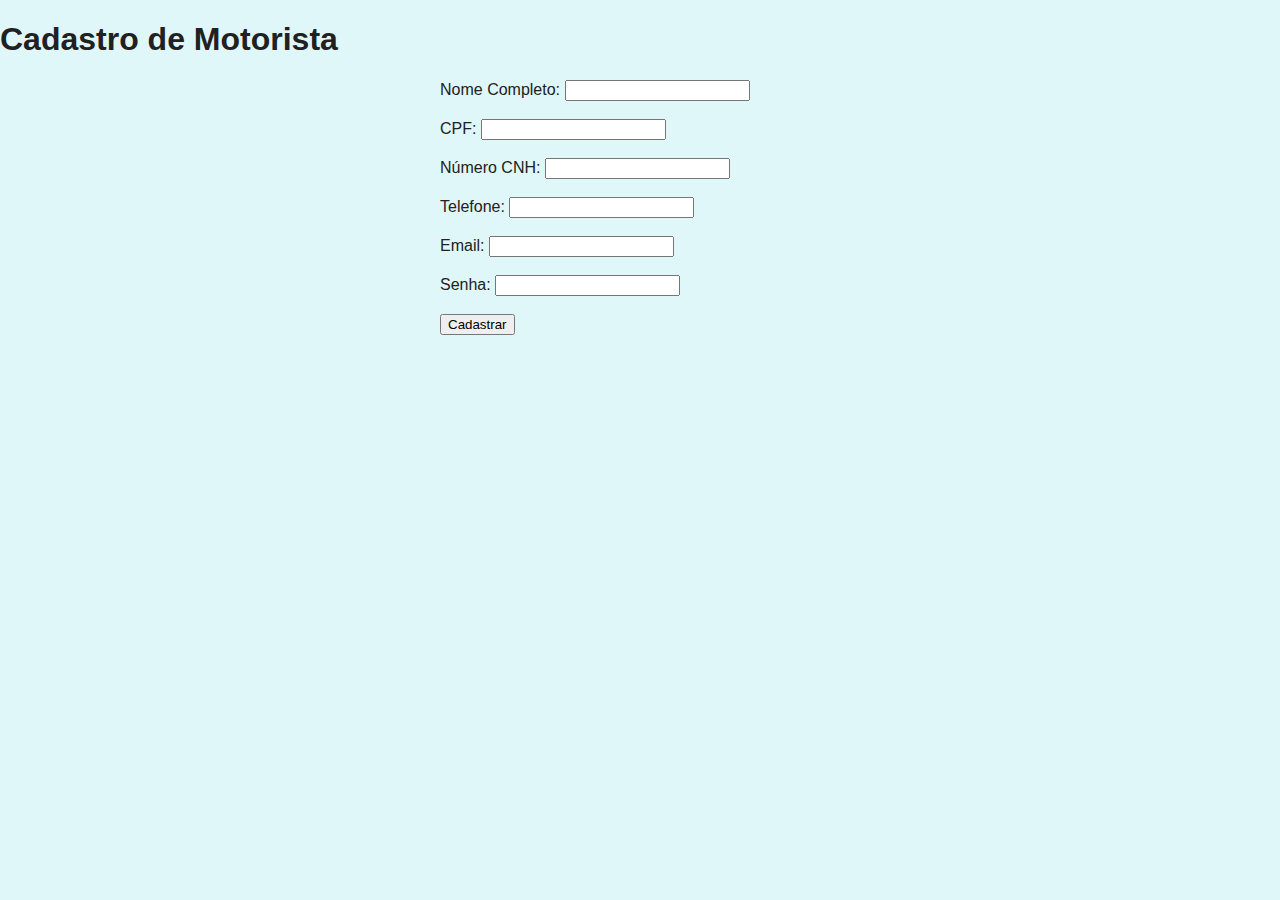
<file: cadastro-motorista.html>
<!DOCTYPE html>
<html lang="pt-br">
<head>
  <meta charset="UTF-8">
  <meta name="viewport" content="width=device-width, initial-scale=1.0">
  <title>Cadastro Motorista</title>
  <link rel="stylesheet" href="css/style.css">
</head>
<body>
  <h1>Cadastro de Motorista</h1>
  <form id="formMotorista" style="max-width: 400px; margin: auto;">
    <label>Nome Completo:</label>
    <input type="text" id="nome" required><br><br>

    <label>CPF:</label>
    <input type="text" id="cpf" required><br><br>

    <label>Número CNH:</label>
    <input type="text" id="cnh" required><br><br>

    <label>Telefone:</label>
    <input type="tel" id="telefone" required><br><br>

    <label>Email:</label>
    <input type="email" id="email" required><br><br>

    <label>Senha:</label>
    <input type="password" id="senha" required><br><br>

    <button type="submit">Cadastrar</button>
  </form>

  <script>
    document.getElementById("formMotorista").addEventListener("submit", function(e) {
      e.preventDefault();

      const motorista = {
        nome: document.getElementById("nome").value,
        cpf: document.getElementById("cpf").value,
        cnh: document.getElementById("cnh").value,
        telefone: document.getElementById("telefone").value,
        email: document.getElementById("email").value,
        senha: document.getElementById("senha").value,
      };

      let lista = JSON.parse(localStorage.getItem("motoristas")) || [];
      lista.push(motorista);
      localStorage.setItem("motoristas", JSON.stringify(lista));

      alert("Motorista cadastrado com sucesso!");
      this.reset();
    });
  </script>
</body>
</html>
</file>
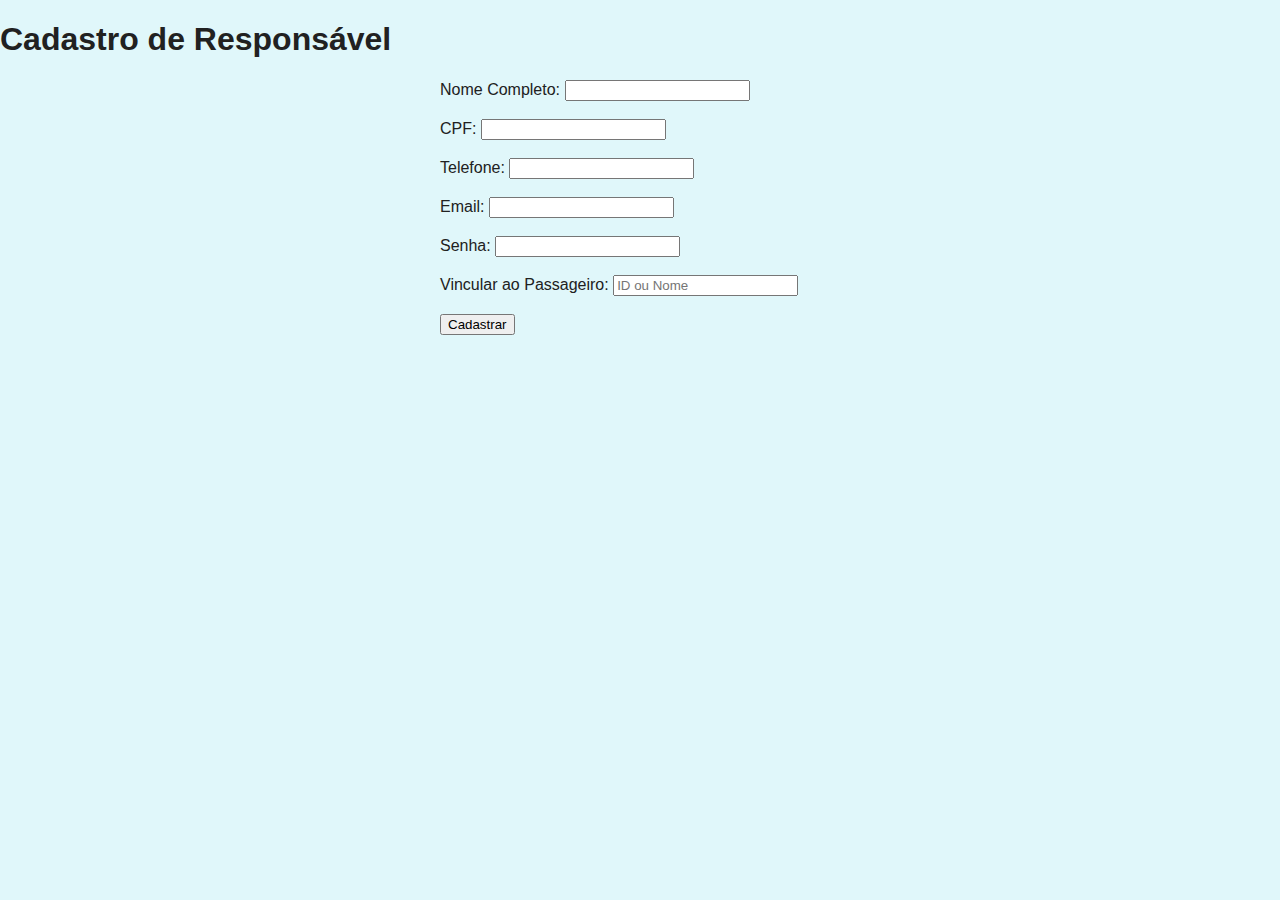
<file: cadastro-responsavel.html>
<!DOCTYPE html>
<html lang="pt-br">
<head>
  <meta charset="UTF-8">
  <meta name="viewport" content="width=device-width, initial-scale=1.0">
  <title>Cadastro Responsável</title>
  <link rel="stylesheet" href="css/style.css">
</head>
<body>
  <h1>Cadastro de Responsável</h1>
  <form id="formResponsavel" style="max-width: 400px; margin: auto;">
    <label>Nome Completo:</label>
    <input type="text" id="nome" required><br><br>

    <label>CPF:</label>
    <input type="text" id="cpf" required><br><br>

    <label>Telefone:</label>
    <input type="tel" id="telefone" required><br><br>

    <label>Email:</label>
    <input type="email" id="email" required><br><br>

    <label>Senha:</label>
    <input type="password" id="senha" required><br><br>

    <label>Vincular ao Passageiro:</label>
    <input type="text" id="passageiro" placeholder="ID ou Nome" required><br><br>

    <button type="submit">Cadastrar</button>
  </form>

  <script>
    document.getElementById("formResponsavel").addEventListener("submit", function(e) {
      e.preventDefault();

      const responsavel = {
        nome: document.getElementById("nome").value,
        cpf: document.getElementById("cpf").value,
        telefone: document.getElementById("telefone").value,
        email: document.getElementById("email").value,
        senha: document.getElementById("senha").value,
        passageiro: document.getElementById("passageiro").value,
      };
      
      let lista = JSON.parse(localStorage.getItem("responsaveis")) || [];
      lista.push(responsavel);
      localStorage.setItem("responsaveis", JSON.stringify(lista));

      alert("Responsável cadastrado com sucesso!");
      this.reset();
    });
  </script>
</body>
</html>
</file>
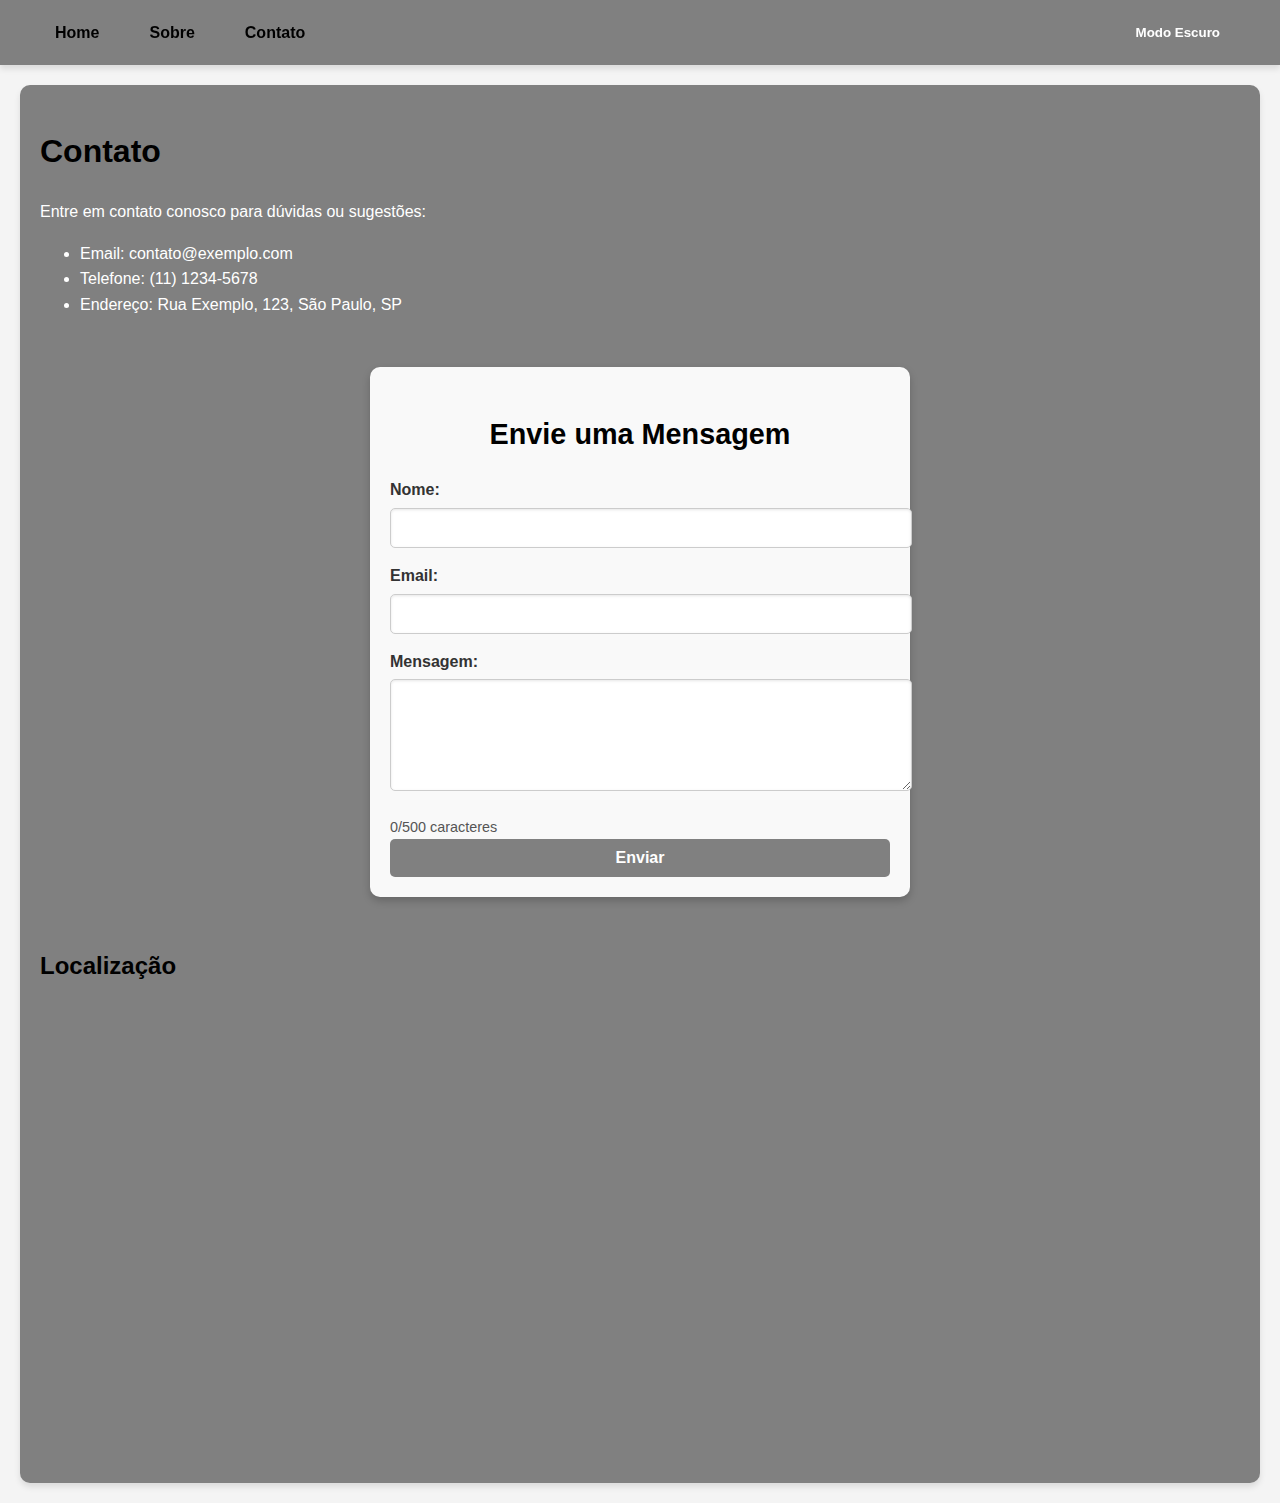
<file: contato.html>
<!DOCTYPE html>
<html lang="en">
<head>
    <meta charset="UTF-8">
    <meta name="viewport" content="width=device-width, initial-scale=1.0">
    <title>Contato</title>
    <link rel="stylesheet" href="css/contato.css">
</head>
<body>
    <header>
        <nav>
            <ul class="navbar">
                <li><a href="area-restrita.html">Home</a></li>
                <li><a href="sobre.html">Sobre</a></li>
                <li><a href="contato.html">Contato</a></li>
            </ul>
            <button id="dark-mode-toggle">Modo Escuro</button>
        </nav>
    </header>
    <main>
        <section class="contato">
            <h1>Contato</h1>
            <p>Entre em contato conosco para dúvidas ou sugestões:</p>
            <ul>
                <li>Email: contato@exemplo.com</li>
                <li>Telefone: (11) 1234-5678</li>
                <li>Endereço: Rua Exemplo, 123, São Paulo, SP</li>
            </ul>
        </section>

        <section class="formulario-contato">
            <h2>Envie uma Mensagem</h2>
            <form onsubmit="handleFormSubmit(event)">
                <label for="nome">Nome:</label>
                <input type="text" id="nome" name="nome" required>

                <label for="email">Email:</label>
                <input type="email" id="email" name="email" required>

                <label for="mensagem">Mensagem:</label>
                <textarea id="mensagem" name="mensagem" rows="5" required></textarea>

                <button type="submit">Enviar</button>
            </form>
            <div id="feedback" style="display: none; margin-top: 20px; color: green;">Mensagem enviada com sucesso!</div>
        </section>

        <section class="mapa">
            <h2>Localização</h2>
            <iframe src="https://www.google.com/maps/embed?pb=!1m18!1m12!1m3!1d3153.835434509374!2d-122.41941548468132!3d37.77492977975971!2m3!1f0!2f0!3f0!3m2!1i1024!2i768!4f13.1!3m3!1m2!1s0x80858064f0e2c5b1%3A0x4c8b0b0b0b0b0b0b!2sSan+Francisco%2C+CA%2C+USA!5e0!3m2!1sen!2sbr!4v1616161616161!5m2!1sen!2sbr" width="600" height="450" style="border:0;" allowfullscreen="" loading="lazy"></iframe>
        </section>
    </main>
    <script src="scripts/contato.js"></script>
</body>
</html>
</file>
<file: css/style.css>
/* ===============================
   VARIÁVEIS DE CORES
================================ */
:root {
  --bg-color: #e0f7fa;
  --card-color: #ffffff;
  --primary-color: #0288d1;
  --secondary-color: #ff6f00;
  --text-color: #212121;
  --muted-color: #616161;
  --radius: 12px;
  --transition: 0.3s;
  --shadow: 0 4px 12px rgba(0,0,0,0.1);
}

body {
  font-family: 'Segoe UI', Tahoma, Geneva, Verdana, sans-serif;
  background-color: var(--bg-color);
  color: var(--text-color);
  margin: 0;
}

/* ===============================
   NAVEGAÇÃO
================================ */
nav {
  display: flex;
  justify-content: center;
  gap: 20px;
  background-color: var(--primary-color);
  padding: 15px;
}

nav a {
  color: white;
  text-decoration: none;
  font-weight: 600;
  padding: 5px 10px;
  border-radius: var(--radius);
  transition: var(--transition);
}

nav a:hover {
  background-color: var(--secondary-color);
  color: #fff;
}

/* ===============================
   HEADER
================================ */
.header-container {
  text-align: center;
  padding: 50px 20px;
}

.header-container h1 {
  font-size: 2.5rem;
  margin-bottom: 15px;
}

.header-container p {
  font-size: 1.2rem;
}

/* ===============================
   HIGHLIGHTS CARDS
================================ */
.highlights {
  text-align: center;
  padding: 40px 20px;
}

.highlights-container {
  display: flex;
  justify-content: center;
  gap: 20px;
  flex-wrap: wrap;
}

.highlight-item {
  background-color: var(--card-color);
  padding: 20px;
  border-radius: var(--radius);
  box-shadow: var(--shadow);
  width: 300px;
  transition: transform var(--transition), box-shadow var(--transition);
}

.highlight-item:hover {
  transform: translateY(-5px);
  box-shadow: 0 8px 20px rgba(0,0,0,0.15);
}

/* ===============================
   CARROSSEL
================================ */
.carousel {
  text-align: center;
  padding: 40px 20px;
}

.carousel h2 {
  font-size: 2rem;
  margin-bottom: 20px;
  color: var(--primary-color);
}

/* Wrapper para ocultar overflow */
.carousel-wrapper {
  overflow: hidden;
  max-width: 800px;       /* largura máxima do carrossel */
  margin: 0 auto;
  border-radius: var(--radius);
  box-shadow: var(--shadow);
}

/* Track que contém as imagens */
.carousel-track {
  display: flex;
  transition: transform 0.5s ease-in-out;
}

/* Imagens do carrossel */
.carousel-track img {
  width: 100%;
  max-width: 300px;       /* limita tamanho das imagens */
  height: auto;
  margin: 0 10px;
  border-radius: var(--radius);
  flex-shrink: 0;
  object-fit: cover;
  transition: transform var(--transition);
}

.carousel-track img:hover {
  transform: scale(1.05); /* leve zoom ao passar o mouse */
}

/* Botões de navegação */
.carousel-controls {
  margin-top: 15px;
}

.carousel-controls button {
  padding: 10px 20px;
  margin: 0 5px;
  border: none;
  border-radius: var(--radius);
  background-color: var(--primary-color);
  color: #fff;
  cursor: pointer;
  font-size: 1.2rem;
  transition: background-color 0.3s, transform 0.2s;
}

.carousel-controls button:hover {
  background-color: var(--secondary-color);
  transform: scale(1.1);
}

/* Responsividade */
@media (max-width: 768px) {
  .carousel-wrapper {
    max-width: 100%;
  }

  .carousel-track img {
    max-width: 200px;
  }
}

/* ===============================
   LOGIN POP-UP
================================ */
.login-popup {
  position: fixed;
  top: 50%;
  left: 50%;
  transform: translate(-50%, -50%);
  background-color: var(--card-color);
  color: var(--text-color);
  padding: 25px;
  border-radius: var(--radius);
  box-shadow: var(--shadow);
  text-align: center;
  z-index: 1000;
}

.login-popup button {
  margin: 10px;
  padding: 10px 20px;
  border: none;
  border-radius: var(--radius);
  cursor: pointer;
  transition: var(--transition);
  background-color: var(--primary-color);
  color: #fff;
}

.login-popup .close-btn {
  background-color: #555;
}
</file>
<file: css/contato.css>
/* DEBUG: CSS área restrita carregado */
/* Estilização global para todas as páginas */
body {
    margin: 0;
    font-family: 'Arial', sans-serif;
    background-color: #f4f4f4;
    color: white;
    line-height: 1.6;
}

header {
    background-color: gray;
    color: black;
    padding: 15px 0;
    box-shadow: 0 4px 6px rgba(0, 0, 0, 0.1);
    position: sticky;
    top: 0;
    z-index: 1000;
}

header nav {
    display: flex;
    justify-content: space-between;
    align-items: center;
    max-width: 1200px;
    margin: 0 auto;
    padding: 0 20px;
}

.navbar {
    list-style: none;
    display: flex;
    gap: 20px;
    margin: 0;
    padding: 0;
}

.navbar li {
    display: inline;
}

.navbar a {
    text-decoration: none;
    color: black;
    font-weight: bold;
    padding: 10px 15px;
    border-radius: 5px;
    transition: background-color 0.3s ease, color 0.3s ease;
}

.navbar a:hover {
    background-color: gray ;
    color: #fff;
}

main {
    max-width: 1200px;
    margin: 20px auto;
    padding: 20px;
    background: gray;
    border-radius: 10px;
    box-shadow: 0 4px 6px rgba(0, 0, 0, 0.1);
}

h1, h2 {
    color: black;
}

button {
    background-color: gray;
    color: white;
    font-weight: bold;
    padding: 10px 20px;
    border: none;
    border-radius: 5px;
    cursor: pointer;
    transition: background-color 0.3s ease, transform 0.2s ease;
}

button:hover {
    background-color: gray;
    transform: scale(1.05);
}

footer {
    text-align: center;
    padding: 10px 0;
    background-color: #0078d7;
    color: white;
    position: fixed;
    bottom: 0;
    width: 100%;
}

/* Ajustes no modo escuro */
body.dark-mode {
    background-color: #121212;
    color: black;
}

header.dark-mode {
    background-color: #1e1e1e;
    color: #ffffff;
}

.navbar a.dark-mode {
    color: #ffffff;
}

.navbar a.dark-mode:hover {
    background-color: #333;
    color: #ffffff;
}

main.dark-mode {
    background: #1e1e1e;
    color: black;
}

footer.dark-mode {
    background-color: #1e1e1e;
    color: black;
}



/* Estilização do formulário de contato */
.formulario-contato {
    display: flex;
    flex-direction: column;
    align-items: center;
    justify-content: center;
    margin: 50px auto;
    padding: 20px;
    background-color: #f9f9f9;
    border-radius: 10px;
    box-shadow: 0 4px 8px rgba(0, 0, 0, 0.2);
    max-width: 500px;
}

.formulario-contato h2 {
    margin-bottom: 20px;
    font-size: 1.8rem;
    color: black;
    text-align: center;
}

.formulario-contato form {
    width: 100%;
    display: flex;
    flex-direction: column;
}

.formulario-contato label {
    margin-bottom: 5px;
    font-weight: bold;
    color: #333;
}

.formulario-contato input,
.formulario-contato textarea {
    width: 100%;
    padding: 10px;
    margin-bottom: 15px;
    border: 1px solid #ccc;
    border-radius: 5px;
    font-size: 1rem;
    font-family: 'Arial', sans-serif;
    box-shadow: inset 0 1px 3px rgba(0, 0, 0, 0.1);
}

.formulario-contato input:focus,
.formulario-contato textarea:focus {
    outline: none;
    border-color: #0078d7;
    box-shadow: 0 0 5px rgba(0, 120, 215, 0.5);
}

.formulario-contato button {
    padding: 10px 20px;
    background-color: gray;
    color: white;
    font-size: 1rem;
    font-weight: bold;
    border: none;
    border-radius: 5px;
    cursor: pointer;
    transition: background-color 0.3s ease, transform 0.2s ease;
}

.formulario-contato button:hover {
    background-color: black;
    transform: scale(1.05);
}

.formulario-contato button:active {
    transform: scale(0.95);
}
</file>
